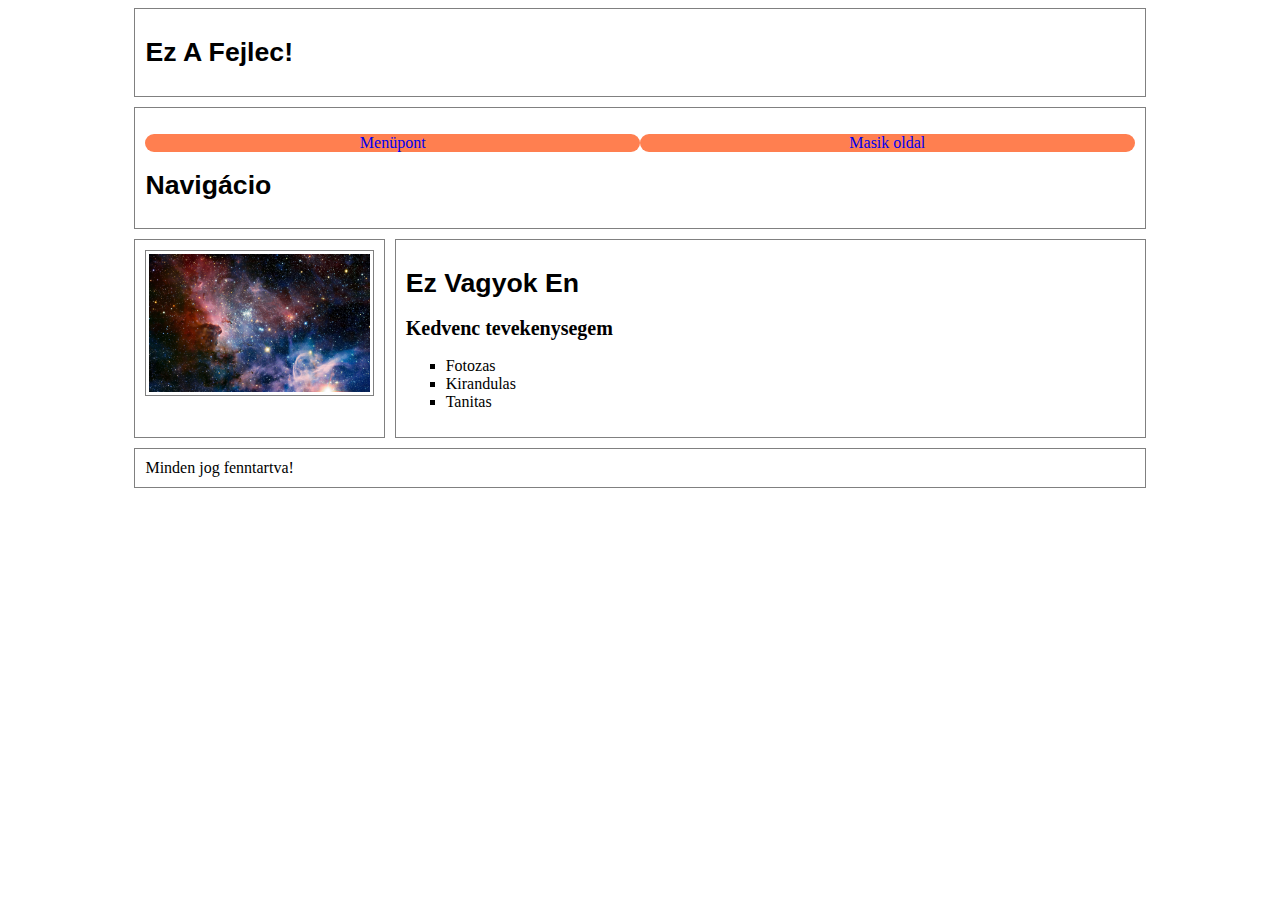
<file: index.html>
<!DOCTYPE html>
<html lang="hu">
  <head>
    <meta charset="UTF-8" />
    <meta http-equiv="X-UA-Compatible" content="IE=edge" />
    <meta name="viewport" content="width=device-width, initial-scale=1.0" />
    <meta name="description" content="Free Web tutorials" />
    <meta name="keywords" content="HTML, CSS, JavaScript" />
    <meta name="author" content="John Doe" />

    <title>SzaboDavid</title>
    <link rel="stylesheet" href="stílus.css" />
  </head>
  <body>
    <main>
      <header>
          
        <h1>Ez a fejlec!</h1>
      </header>

      <nav>
          <ul>
              <li><a href="index.html">Menüpont</a>
              <li><a href="masik.html">Masik oldal</a>   
          </ul>
        <h1>navigácio</h1>
      </nav>

      <aside>
        <div class="tartalom"><img src="képek/galaxy.jpg" alt="kep" /></div>
      </aside>

      <article>
        <h1>Ez vagyok en</h1>
        <h2>Kedvenc tevekenysegem</h2>
        <ul>
          <li>Fotozas</li>
          <li>Kirandulas</li>
          <li>Tanitas</li>
        </ul>
      </article>

      <footer>Minden jog fenntartva!</footer>
    </main>
  </body>
</html>
</file>
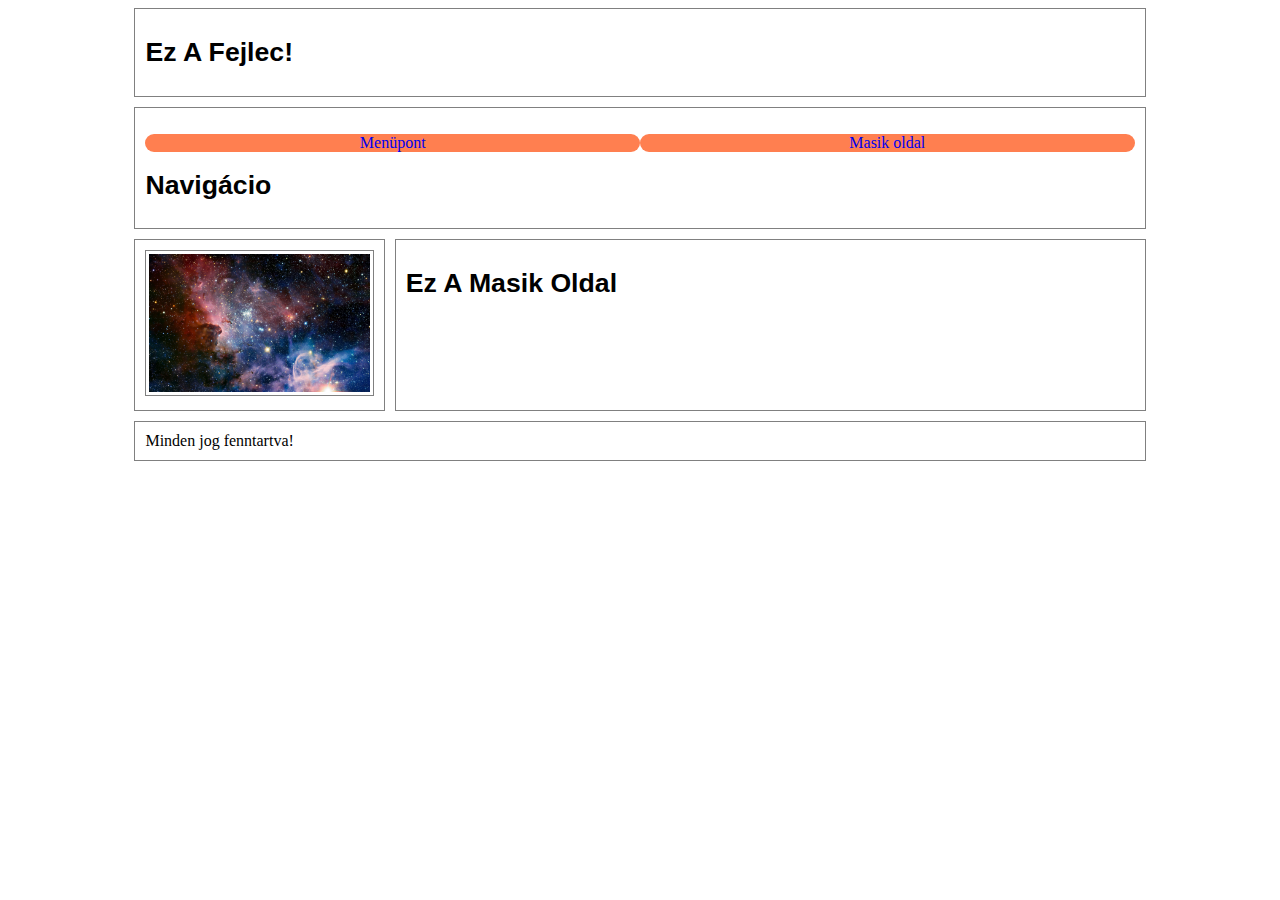
<file: masik.html>
<!DOCTYPE html>
<html lang="hu">
  <head>
    <meta charset="UTF-8" />
    <meta http-equiv="X-UA-Compatible" content="IE=edge" />
    <meta name="viewport" content="width=device-width, initial-scale=1.0" />
    <meta name="description" content="Free Web tutorials" />
    <meta name="keywords" content="HTML, CSS, JavaScript" />
    <meta name="author" content="John Doe" />

    <title>SzaboDavid</title>
    <link rel="stylesheet" href="stílus.css" />
  </head>
  <body>
    <main>
      <header>
          
        <h1>Ez a fejlec!</h1>
      </header>

      <nav>
          <ul>
              <li><a href="index.html">Menüpont</a>
              <li><a href="masik.html">Masik oldal</a>   
          </ul>
        <h1>navigácio</h1>
      </nav>

      <aside>
        <div class="tartalom"><img src="képek/galaxy.jpg" alt="kep" /></div>
      </aside>

      <article>
        <h1>Ez a masik oldal</h1>
        
      </article>

      <footer>Minden jog fenntartva!</footer>
    </main>
  </body>
</html>
</file>
<file: stílus.css>
h1 {
  font-size: 20pt;
  font-family: Arial, Helvetica, sans-serif;
  text-transform: capitalize;
}
h2 {
  font-size: 15pt;
  font-weight: bold;
}

li {
  list-style-type: square;
}

img {
  width: 100%;
  border: 1px solid gray;
  padding: 3px;
  margin: 0px;
}

/*oldalszerkezet kialakítása*/

header,
nav,
aside,
article,
footer {
  border: 1px solid gray;
  padding: 10px;
}
* {
  box-sizing: border-box;
}
main {
  width: 80%;
  margin: 0 auto;
  display: grid;
  grid-template-columns: 1fr 3fr;
  grid-template-areas:
    " h  h "
    " n  n "
    " as ar"
    " f f  ";
  grid-gap: 10px;
}
header {
  grid-area: h;
}
nav {
  grid-area: n;
}
aside {
  grid-area: as;
}
article li {
  list-style-type: square;
  grid-area: ar;
}
footer {
  grid-area: f;
}

nav li {
  list-style-type: none;
}
nav ul {
  padding-left: 0;
  display: grid;
  grid-template-columns: 1fr 1fr;
}
nav a {
  text-decoration: none;
  background-color: coral;
  text-align: center;
  display: block;
  border-radius: 10px;
}
nav a :hover{
    background-color: green;
    color: coral;
}
</file>
